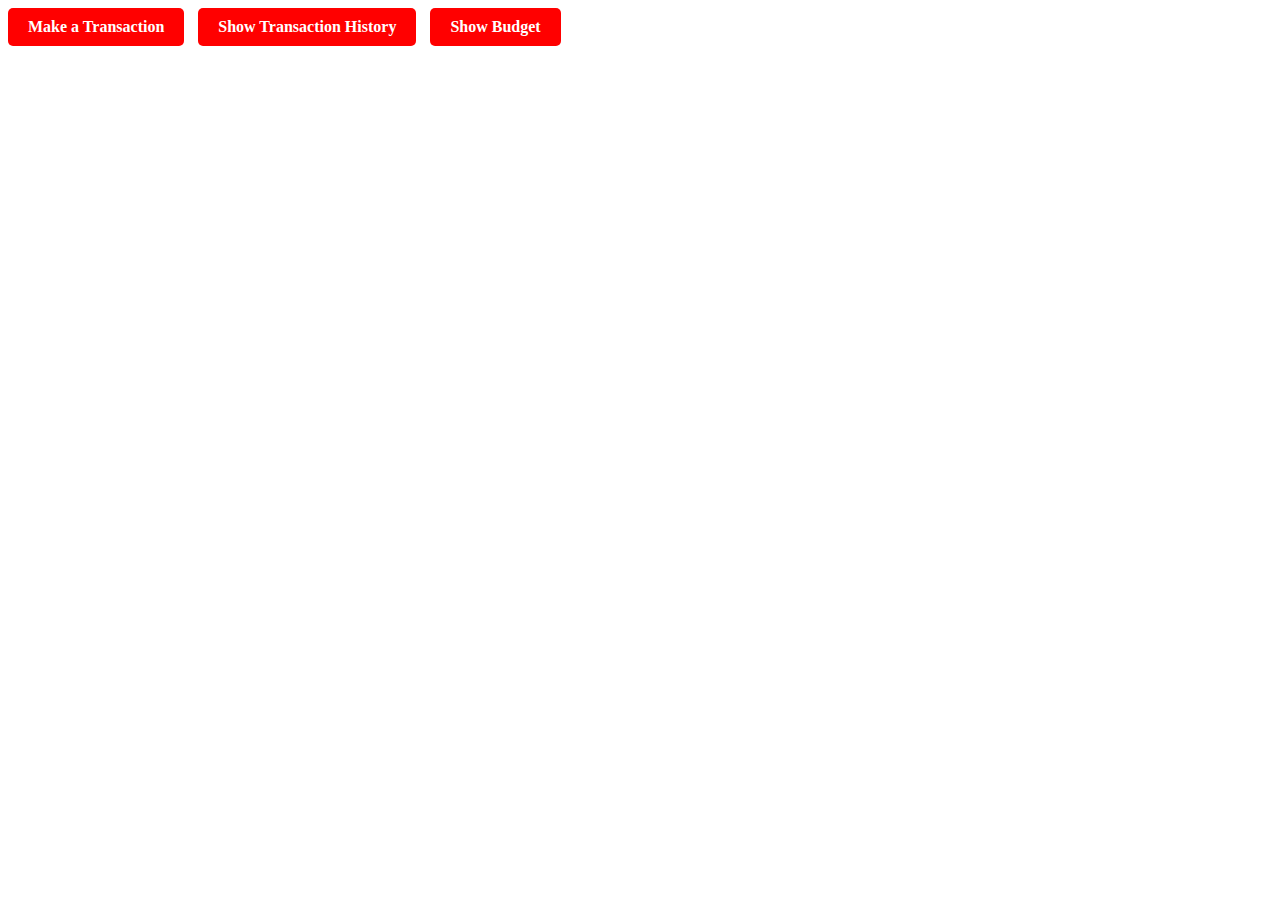
<file: budget.html>
<!DOCTYPE html>
<html lang="en">
<head>
    <meta charset="UTF-8">
    <meta name="viewport" content="width=device-width, initial-scale=1.0">
    <title>Dashboard</title>
    <style>
               .transaction-button, .history-button, .budget-button {
            display: inline-block;
            padding: 10px 10px ;
            color: #fff;
            background-color: red;
            text-decoration: none;
            font-weight: bold;
            border-radius: 5px;
            transition: background-color 0.3s;
            margin-right: 10px;
        }

        .transaction-button:hover, .history-button:hover, .budget-button:hover {
            background-color: red;
        }

        /* Section styling */
        .section {
            margin-top: 20px;
            padding: 20px;
            border: 1px solid #ddd;
            background-color: #f9f9f9;
            border-radius: 5px;
            display: none; /* Initially hidden */
        }

        /* Table styling */
        table {
            width: 100%;
            border-collapse: collapse;
            margin-top: 15px;
        }

        table, th, td {
            border: 1px solid #ddd;
            padding: 8px;
            text-align: left;
        }

        th {
            background-color:red;
            color: white;
        }
        .submit{  background: linear-gradient(135deg, #dedee4, red);
            color: white;
            border: none;
        }
        @media only screen and (min-width:900px){
        /* Button styling */
        .transaction-button, .history-button, .budget-button {
            display: inline-block;
            padding: 10px 20px;
            color: #fff;
            background-color: red;
            text-decoration: none;
            font-weight: bold;
            border-radius: 5px;
            transition: background-color 0.3s;
            margin-right: 10px;
        }

        .transaction-button:hover, .history-button:hover, .budget-button:hover {
            background-color: red;
        }

        /* Section styling */
        .section {
            margin-top: 20px;
            padding: 20px;
            border: 1px solid #ddd;
            background-color: #f9f9f9;
            border-radius: 5px;
            display: none; /* Initially hidden */
        }

        /* Table styling */
        table {
            width: 100%;
            border-collapse: collapse;
            margin-top: 15px;
        }

        table, th, td {
            border: 1px solid #ddd;
            padding: 8px;
            text-align: left;
        }

        th {
            background-color:red;
            color: white;
        }
        .submit{  background: linear-gradient(135deg, #dedee4, red);
            color: white;
            border: none;
        }
    }
    </style>
</head>
<body>

    <!-- Buttons for Transactions, History, and Budget -->
    <a href="javascript:void(0)" class="transaction-button" onclick="showTransactionSection()">Make a Transaction</a>
    <a href="javascript:void(0)" class="history-button" onclick="toggleTransactionHistory()">Show Transaction History</a>
    <a href="javascript:void(0)" class="budget-button" onclick="toggleBudgetSection()">Show Budget</a>

    <!-- Transaction Section (Initially hidden) -->
    <div id="transactionSection" class="section">
        <h2>Transaction Details</h2>
        <form>
            <label for="amount">Amount:</label>
            <input type="text" id="amount" name="amount" placeholder="Enter amount">
            
            <label for="recipient">Recipient:</label>
            <input type="text" id="recipient" name="recipient" placeholder="Enter recipient address">

            <button class="submit">Submit Transaction</button>
        </form>
    </div>

    <!-- Transaction History Section (Initially hidden) -->
    <div id="transactionHistory" class="section">
        <h2>Transaction History</h2>
        <table>
            <thead>
                <tr>
                    <th>Date</th>
                    <th>Amount</th>
                    <th>Recipient</th>
                    <th>Status</th>
                </tr>
            </thead>
            <tbody>
                <tr>
                    <td>2024-10-20</td>
                    <td>$500</td>
                    <td>0xA12B34C56D</td>
                    <td>Completed</td>
                </tr>
                <tr>
                    <td>2024-10-21</td>
                    <td>$250</td>
                    <td>0xB78E90F12G</td>
                    <td>Pending</td>
                </tr>
                <tr>
                    <td>2024-10-22</td>
                    <td>$1000</td>
                    <td>0xC34D78E90F</td>
                    <td>Failed</td>
                </tr>
                <!-- Add more transactions as needed -->
            </tbody>
        </table>
    </div>

    <!-- Budget Section (Initially hidden) -->
    <div id="budgetSection" class="section">
        <h2>Budget Overview</h2>
        <table>
            <thead>
                <tr>
                    <th>Category</th>
                    <th>Allocated</th>
                    <th>Spent</th>
                    <th>Remaining</th>
                </tr>
            </thead>
            <tbody>
                <tr>
                    <td>Marketing</td>
                    <td>$10,000</td>
                    <td>$6,500</td>
                    <td>$3,500</td>
                </tr>
                <tr>
                    <td>Operations</td>
                    <td>$20,000</td>
                    <td>$12,000</td>
                    <td>$8,000</td>
                </tr>
                <tr>
                    <td>Research & Development</td>
                    <td>$15,000</td>
                    <td>$5,000</td>
                    <td>$10,000</td>
                </tr>
                <!-- Add more budget categories as needed -->
            </tbody>
        </table>
    </div>

    <script>
        // Function to show the transaction section
        function showTransactionSection() {
            document.getElementById('transactionSection').style.display = 'block';
        }

        // Function to toggle the transaction history section
        function toggleTransactionHistory() {
            const historySection = document.getElementById('transactionHistory');
            historySection.style.display = (historySection.style.display === 'none' || historySection.style.display === '') ? 'block' : 'none';
        }

        // Function to toggle the budget section
        function toggleBudgetSection() {
            const budgetSection = document.getElementById('budgetSection');
            budgetSection.style.display = (budgetSection.style.display === 'none' || budgetSection.style.display === '') ? 'block' : 'none';
        }
    </script>

</body>
</html>
</file>
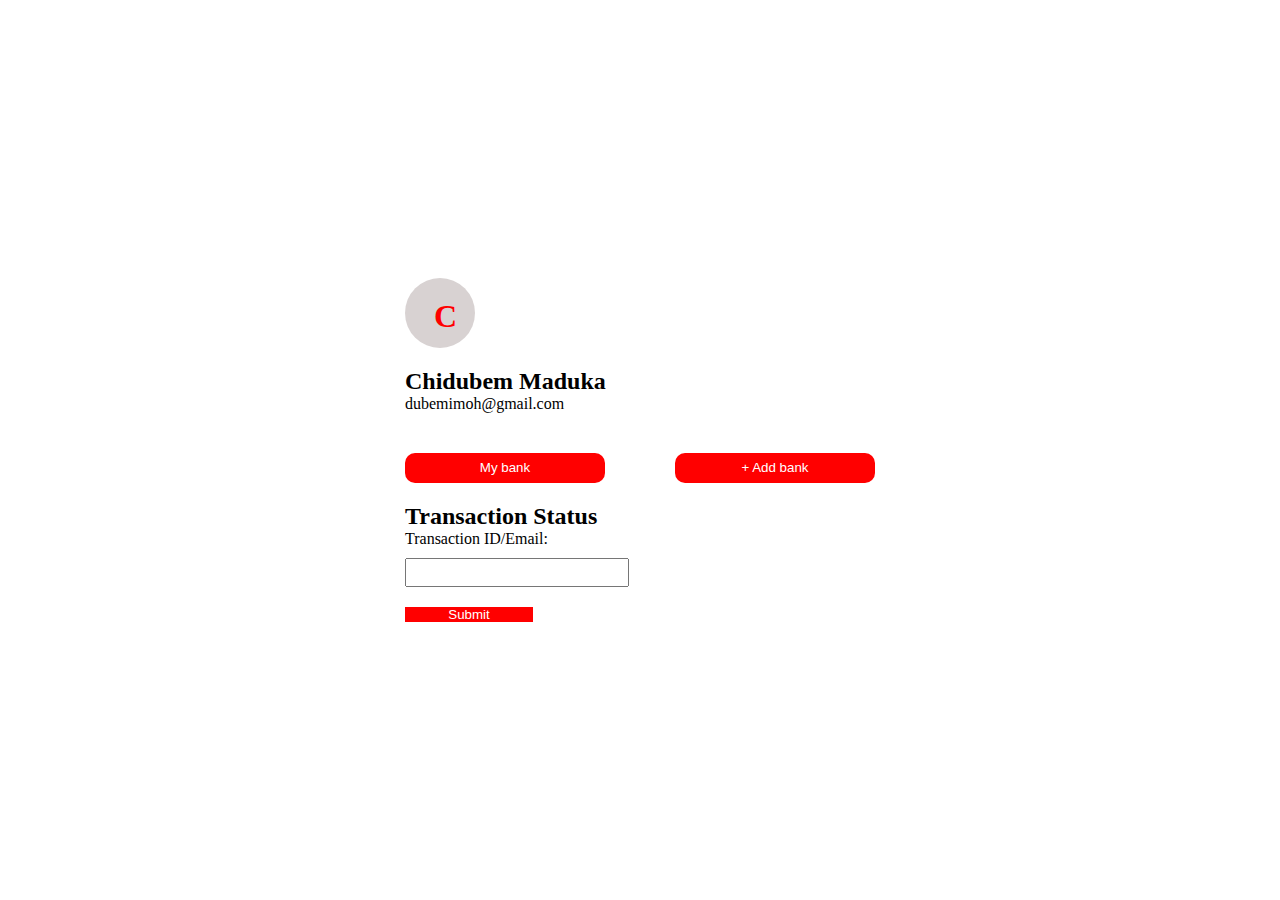
<file: my dashboard.html>
<!DOCTYPE html>
<html lang="en">
  <head>
    <meta charset="UTF-8" />
    <meta name="viewport" content="width=device-width, initial-scale=1.0" />
    <title>Document</title>
  </head>
  <body>
    <style>
      * {
        margin: 0%;
        padding: 0%;
        box-sizing: border-box;
      }
      h1{
        background-color: rgb(216, 210, 210);
        color:red;
        height: 70px;
        width: 70px;
        border-radius: 50%;
        position: relative;
        padding: 20px 29px;
        /* box-shadow: 10px 2px 12px 2px; */
        font-size: xx-large;
      }

      .dash-stn{
         padding: 20px 20px;
      }
      h2{
        margin-top: 20px;
      }
      span{
        margin-top: 200px;
      }
      .class{
        display: flex;
      gap: 70px;
      margin-top: 40px;
      }
      h4{
        font-weight: 600;
      }
      body { /* Blue background */
            display: flex;
            justify-content: center;
            align-items: center;
            height: 100vh;
            margin: 0;
            /* background-image: url(/Finance/img.avif);
            background-repeat: no-repeat;
            background-position: center; */
            background: white;
        }

        .atm-card {
            background-color: white;
            border-radius: 20px;
            box-shadow: 0 4px 8px rgba(0, 0, 0, 0.2);
            padding: 20px;
            width: 1350px;
            display: flex;
            justify-content: space-between;
  
        }

        .atm-card img {
            width: 70%;
            border-radius: 10px;
            background-color: blue;
        }
    
        .btn1{
          background-color: red;
          width: 200px;
          height: 30px;
          border: none;
          border-radius: 10px;
          color: white;
        }
        .btn1:hover{
          background-color: #c47777;
          width: 200px;
          height: 30px;
          border: none;
          border-radius: 10px;
          color: white;
        }
        .btn2{
          background-color: red;
          width: 200px;
          height: 30px;
          border: none;
          border-radius: 10px;
          color: white;
        }
        .btn2:hover{
          background-color:#e98d8d;
          width: 200px;
          height: 30px;
          border: none;
          border-radius: 10px;
          color: white; 
        }
        img{
          width: 120px;
        }
        h2{
          color: black;
        }
        p{
          color: black;
        }
    
        button{
          background-color: red;
          color: white;
          
        }
        .email{
          height: 29px;
          margin-top: 10px;
          width: 14rem;
        }
        #submit{
        width: 8rem;
        background: red;
        color: white;
        border: none;
        cursor: pointer;
      }    #submit:hover{
        width: 8rem;
        background: darkred;
        color: white;
        border: none;
        cursor: pointer;
      }
    </style>
    <div class="dash-stn">
      <div class="container">
        <h1>C</h1>
      </div>
      <h2>Chidubem Maduka</h2>
      <p>dubemimoh@gmail.com</p>

      <div class="card-section">
        <div class="class">
        <!-- <h4>My Bank</h4> -->
         <button class="btn1">My bank</button>
        <!-- <h5>+Add Bank</h5> -->
         <button class="btn2">+ Add bank</button>
        </div>
        <div class="container">
          <div class="atmitem">
          
          </div>
          </div>
          <h2>Transaction Status</h2>
          <p>Transaction ID/Email:</p>
          <input class="email" type="email"><br><br>
          <input id="submit" type="submit">
      
        


      </div>
    


</body>
</html>

      
    </div>
  </body>
  <script>
const submit = document.querySelector("#submit")
submit.addEventListener("click", function(){
  console.log("show somthing")
}
)

  </script>
</html>
</file>
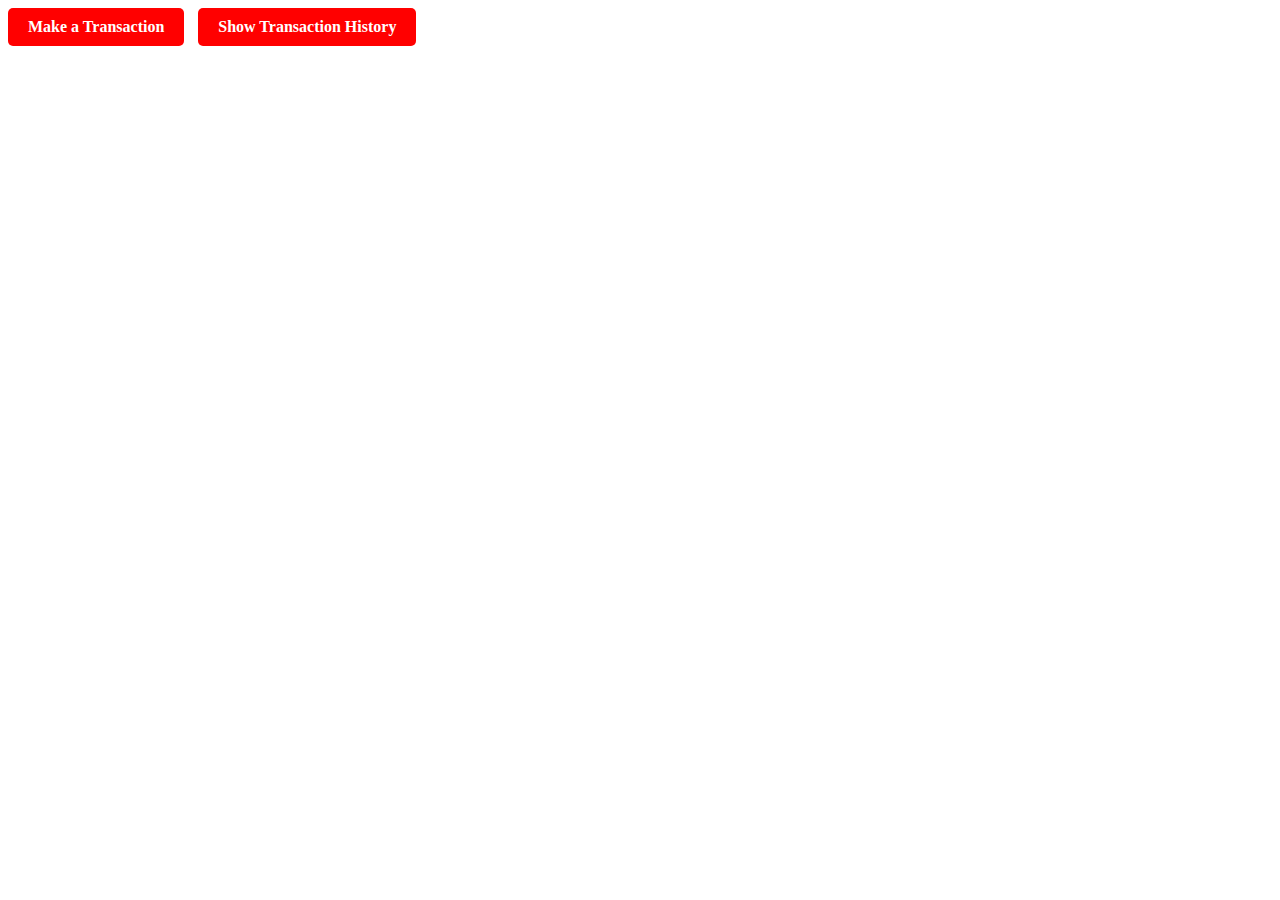
<file: transaction.html>
<!DOCTYPE html>
<html lang="en">
<head>
    <meta charset="UTF-8">
    <meta name="viewport" content="width=device-width, initial-scale=1.0">
    <title>Dashboard</title>
    <style>
        /* Button styling */
        .transaction-button, .history-button {
            display: inline-block;
            padding: 10px 20px;
            color: #fff;
            background-color:red;
            text-decoration: none;
            font-weight: bold;
            border-radius: 5px;
            transition: background-color 0.3s;
            margin-right: 10px;
        }

        .transaction-button:hover, .history-button:hover {
            background-color: darkred;
        }

        /* Transaction history section styling */
        .transaction-history {
            margin-top: 20px;
            padding: 20px;
            border: 1px solid #ddd;
            background-color: #f9f9f9;
            border-radius: 5px;
            display: none; /* Initially hidden */
        }

        /* Table styling */
        table {
            width: 100%;
            border-collapse: collapse;
            margin-top: 15px;
        }

        table, th, td {
            border: 1px solid #ddd;
            padding: 8px;
            text-align: left;
        }

        th {
            background-color:red;
            color: white;
        }
    </style>
</head>
<body>

    <!-- Buttons for Transactions and History -->
    <a href="javascript:void(0)" class="transaction-button" onclick="showTransactionSection()">Make a Transaction</a>
    <a href="javascript:void(0)" class="history-button" onclick="toggleTransactionHistory()">Show Transaction History</a>

    <!-- Transaction Section (Initially hidden) -->
    <div id="transactionSection" class="transaction-section" style="display: none;">
        <h2>Transaction Details</h2>
        <form>
            <label for="amount">Amount:</label>
            <input type="text" id="amount" name="amount" placeholder="Enter amount">
            
            <label for="recipient">Recipient:</label>
            <input type="text" id="recipient" name="recipient" placeholder="Enter recipient address">
            <input style="background: red; color: white; border: none; width: 5rem;" type="submit">

            <!-- <button type="submit">Submit Transaction</button> -->
        </form>
    </div>

    <!-- Transaction History Section (Initially hidden) -->
    <div id="transactionHistory" class="transaction-history">
        <h2>Transaction History</h2>
        <table>
            <thead>
                <tr>
                    <th>Date</th>
                    <th>Amount</th>
                    <th>Recipient</th>
                    <th>Status</th>
                </tr>
            </thead>
            <tbody>
                <tr>
                    <td>2024-10-20</td>
                    <td><span>&#8358</span>700,000</td>
                    <td>0xA12B34C56D</td>
                    <td>Completed</td>
                </tr>
                <tr>
                    <td>2024-10-21</td>
                    <td><span>&#8358</span>400,000</td>
                    <td>0xB78E90F12G</td>
                    <td>Pending</td>
                </tr>
                <tr>
                    <td>2024-10-22</td>
                    <td><span>&#8358</span>1000,000</td>
                    <td>0xC34D78E90F</td>
                    <td>Failed</td>
                </tr>
                <tr>
                    <td></td>
                    <td></td>
                </tr>
                <!-- Add more transactions as needed -->
            </tbody>
        </table>
    </div>

    <script>
        // Function to show the transaction section
        function showTransactionSection() {
            document.getElementById('transactionSection').style.display = 'block';
        }

        // Function to toggle the transaction history section
        function toggleTransactionHistory() {
            const historySection = document.getElementById('transactionHistory');
            if (historySection.style.display === 'none' || historySection.style.display === '') {
                 historySection.style.display = 'block';
            } else {
                historySection.style.display = 'none';
           }
        }
        const recipient = document.querySelector("#recipient").value
        const amount = document.querySelector("#amount").value
        console.log("amount")

      if(amount === ""){
        console.log("plseae enter a valid value")
      }else{
        console.error(error)
      }
        


    </script>

</body>
</html>
</file>
